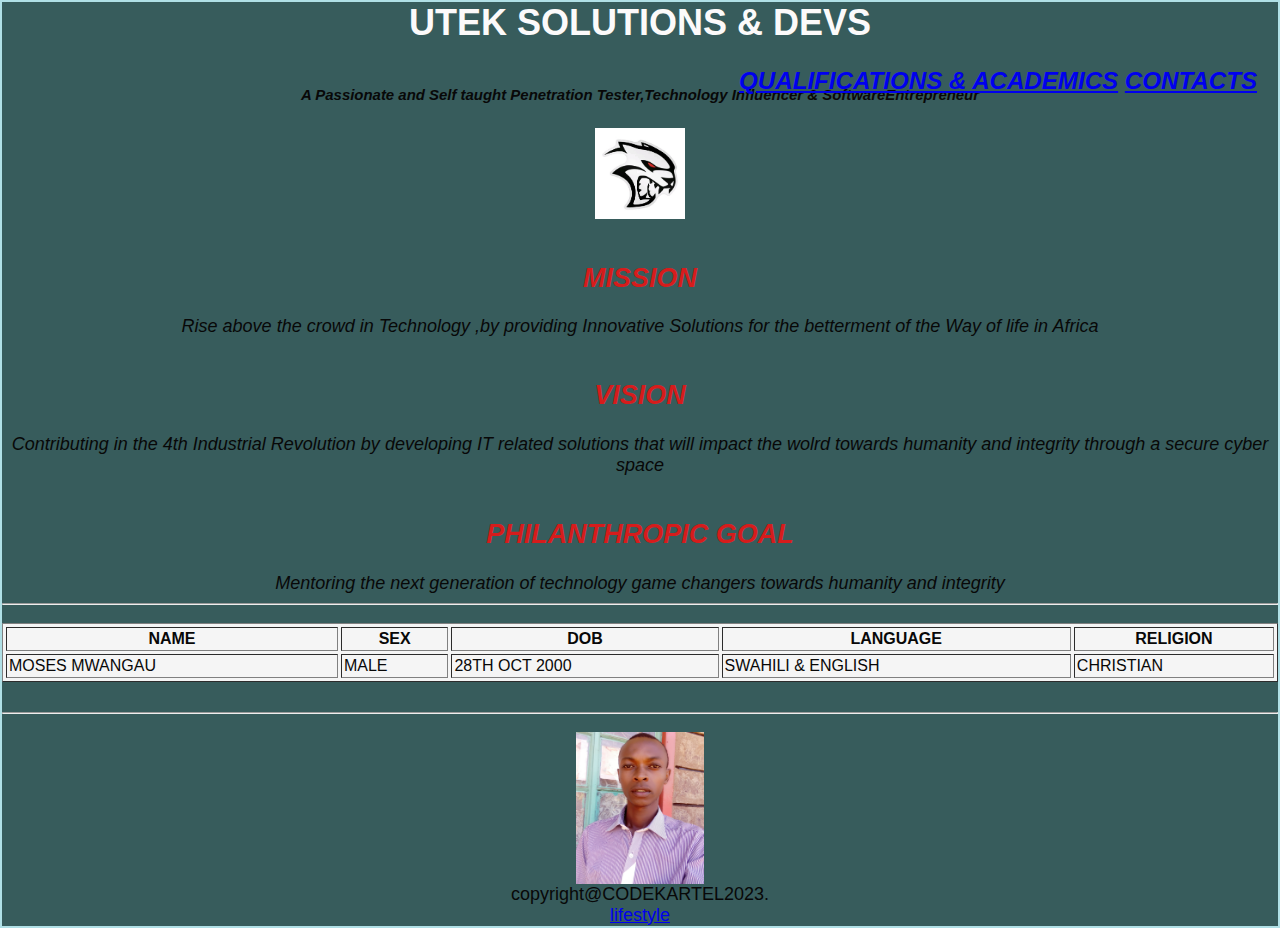
<file: index.html>
<DOCTYPE! html>
<html lang="en">
<head>
    <title>PERSONAL PORTFOLIO</title>
<style type="text/css">
  body{    background-color:rgb(55, 92, 92) ;
          border:2px solid powderblue;
          padding:20px;
          position: relative;  
          padding: 0;  
          margin: 0;  
          font-family: "Raleway", sans-serif;  
          font-weight: 300;  
          font-size: 18px;  
          color: #080808;  
          -webkit-transition: all 0.4s ease 0s;  
          -o-transition: all 0.4s ease 0s;  
          transition: all 0.4s ease 0s;  
          text-align: center; } 
  h1{     color:rgb(252, 250, 250); }
  h2{     color:rgb(214, 28, 28); }
  div{  position: absolute;
        top: 20px;
        right: 20px;
        display: flex;
        justify-content: space-between;
        align-items: center;
        padding: 1px;}
 </style>
</head>
 <body>

 <h1 align="center">UTEK SOLUTIONS & DEVS</h1>
 <h5 align="center"><br> <i><b>A Passionate and Self taught Penetration Tester,Technology Influencer 
                               & SoftwareEntrepreneur
</b><br></h5>
<img src="logo.jpg" align="center" width="7%"></img>
    
 <div>
 <h6>
 <a href="about.html"><h1>QUALIFICATIONS & ACADEMICS</a>
 <a  href="contact.html">CONTACTS</a>
 </h6></div>
 <br><br>
<p> 
    <h2>MISSION</h2> 
    <b>Rise above the crowd in  Technology ,by providing Innovative Solutions 
       for the betterment of the Way of life in Africa
    <br><br>
    <h2>VISION</h2>
     Contributing in the 4th Industrial Revolution by developing IT related solutions 
     that will impact the wolrd towards humanity and integrity through a secure cyber space 
     <br> <br>
    <h2>PHILANTHROPIC GOAL</h2>
    Mentoring the next generation of 
    technology game changers towards humanity and integrity
    <hr></b>
    
   
    

</p>
<table border=1 cellspacing=3 cellpadding=2 width=100% style="background-color: whitesmoke;" >
        <thead>
            <tr><th>NAME</th><th>SEX</th><th>DOB</th><th>LANGUAGE</th><th>RELIGION</th></th></tr>
        </thead>
        <tbody>
                <tr><td>MOSES MWANGAU</td><td>MALE</td><td>28TH OCT 2000</td><td>SWAHILI & ENGLISH</td><td>CHRISTIAN</td></tr>
        </tbody>
</table>

<br></i><hr><b></p>
<footer><img width=10% src="me.jpg" alt="image"></footer>
<footer> copyright@CODEKARTEL2023.</footer>
<footer><a href="lifestyle.html">lifestyle</a</footer>
 
</body>
 </html>
</file>
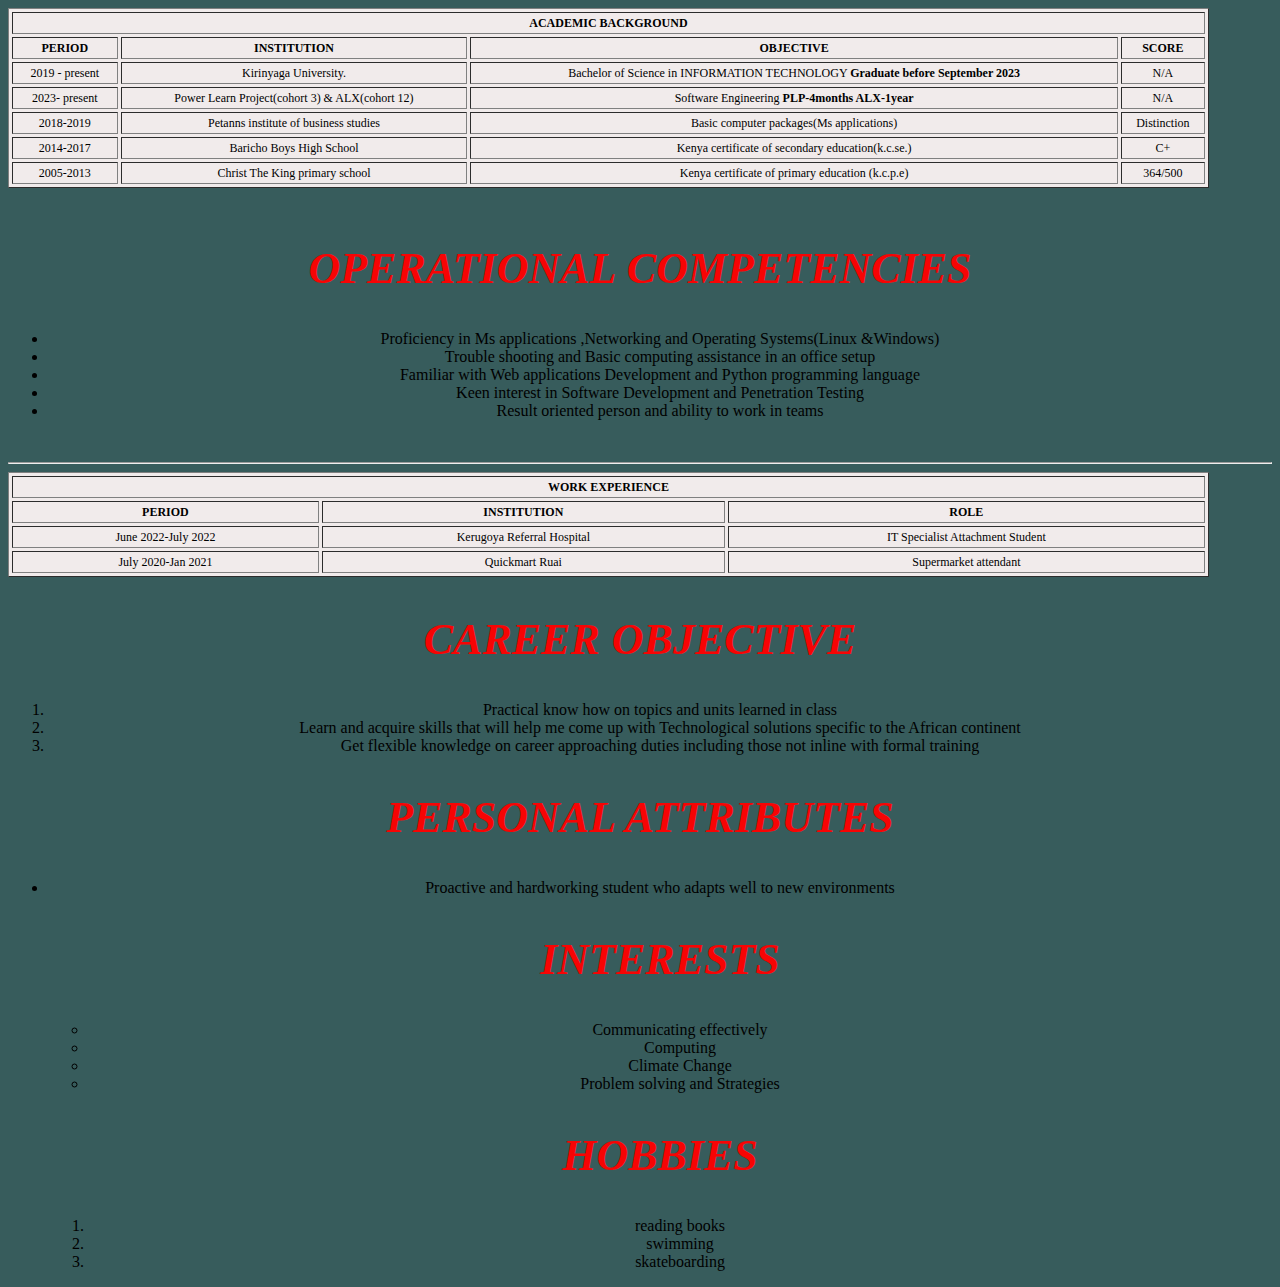
<file: about.html>
<!DOCTYPE html>
<html lang="en">
    <head><title>ABOUT ME</title></head>
    <style>
    table{font-size: 9pt;
line-height: 12pt;
text-align: center;
    
        
         background-color: rgb(241, 235, 235) ;}  
        body {  
         text-align: center;  
         background-color:rgb(55, 92, 92) ;  
         }  
         h2 {  
         font-style: italic; font-family: "Playfair Display" ,"Bookman",serif;  
         color: rgb(247, 4, 4);  
         letter-spacing:- 0.005em;   
        word-spacing: 1px;  
         font-size: 2.75em;  
          font-weight: bold;  
          }  
          h4 {  
         font-style: italic;   
         font-family: "Playfair Display", "Bookman",serif;  
         color: black;   
          letter-spacing:- 0.005em;   
          word-spacing: 1px;  
         font-size: 1em;  
          font-weight: bold;  
          }  
         h1 {  
          position: relative;  
          padding: 0;  
          margin: 0;  
          font-family: "Raleway", sans-serif;  
          font-weight: 300;  
          font-size: 40px;  
          color: #080808;  
          -webkit-transition: all 0.4s ease 0s;  
          -o-transition: all 0.4s ease 0s;  
          transition: all 0.4s ease 0s;  
          text-align: center;  
        }  
        .three h1 {  
          font-size: 28px;  
          font-weight: 500;  
          letter-spacing: 0;  
          line-height: 1.5em;  
          padding-bottom: 15px;  
          position: relative;  
          text-align: center;  
        }  
        .three h1:before {  
          content: "";  
          position: absolute;  
          left: 10;  
          bottom: 0;  
          height: 5px;  
          width: 550px;  
          background-color: #111;  
          text-align: center;  
        }  
        .three h1:after {  
          content: "";  
          left: 0;  
          bottom: 2px;  
          height: 1px;  
          width: 85%;  
          max-width: 255px;  
          background-color: #333;   
        }  
        </style>
        
        <!
        PERSONAL PROFILE
        NAME                      : MOSES MWANGAU MURUGA
        LINKED IN                :http://www.linkedin.com/in/mwangau-muruga-700a99258
        GITHUB                    :https://github.com/mwangaumuruga
        TELEPHONE             : 0758821177
        EMAIL ADDRESS      : mosesmwangaumuruga@gmail.com
        DATE OF BIRTH        : 28,OCTOBER,2000
        SEX                          : MALE
        MARITAL STATUS     : SINGLE
        NATIONALITY           : KENYAN
        LANGUAGE               :ENGLISH,SWAHILI
        RELIGION                 : CHRISTIAN >




        <table border=1 cellspacing=3 cellpadding=2 width=95% >
        <thead><tr><th colspan="4">ACADEMIC BACKGROUND</th></tr>
            <tr><th>PERIOD</th><th>INSTITUTION</th><th>OBJECTIVE</th><th>SCORE</th></tr>
        </thead>
        <tbody></tbody>
       
        

        <tr><td>2019 - present </td>     <td>  Kirinyaga University.</b></td><td>
                                       Bachelor of Science in INFORMATION TECHNOLOGY
                                       <b> Graduate before September 2023</b></td><td>N/A</td></tr>
                                       <tr><td>2023- present </td>     <td>  Power Learn Project(cohort 3) & ALX(cohort 12)</b></td><td>
                                        Software Engineering
                                        <b> PLP-4months ALX-1year</b></td><td>N/A</td></tr>
        <tr><td>2018-2019</td><td>Petanns institute of business studies  </td>  <td> Basic computer packages(Ms applications)</td><td>Distinction</td></tr>

        <tr><td>2014-2017 </td><td>             Baricho Boys High School </td>  <td>
                                       Kenya certificate of secondary education(k.c.se.)</td><td>C+</td></tr>
        <tr><td>2005-2013 </td><td>                Christ The King primary school</td>  <td>
                                       Kenya certificate of primary education (k.c.p.e)</td>  <td>364/500 </td>  </tr>
                                    </tbody>
        </table>

<br>


        <h2>OPERATIONAL COMPETENCIES</h2>
        <p><ul>
        <li>Proficiency in Ms applications ,Networking and Operating Systems(Linux &Windows)</li>
        <li>Trouble shooting  and Basic  computing assistance in an office setup</li>
        <li>Familiar with Web applications Development  and Python programming language</li>
        <li>Keen interest in Software Development and Penetration Testing</li>
        <li>Result oriented person and ability to work in teams</li>
       </ul>
       <br>
<b><hr></b>
       <table border=1 cellspacing=3 cellpadding=2 width=95%>
       <thead><tr><th colspan="4"> WORK EXPERIENCE</th></tr>
        <tr><th>PERIOD</th><th>INSTITUTION</th><th>ROLE</th></tr>
        </thead>
        <tbody>
       
       
            <tr><td> June 2022-July 2022 </td><td>   Kerugoya Referral Hospital 
                      </td><td> IT Specialist Attachment Student</td>  </tr>
            <tr><td>July 2020-Jan   2021 </td><td>  Quickmart Ruai  </td><td>                   
                                          Supermarket attendant </td>  </tr>
        </tbody>                               
        </table> 
        

        <h2>CAREER OBJECTIVE</h2>
        <ol><li>Practical know how on topics and units learned in class</li>
        <li>Learn and acquire skills that will help me come up with Technological solutions  specific to the  African continent </li>
        <li>Get flexible knowledge on career approaching duties including those not inline with formal training </li>
        </ol>
        <h2>PERSONAL ATTRIBUTES</h2>
        <ul><li>Proactive and hardworking student who adapts well to new environments </li>
      <h2>  INTERESTS</h2>
       <ul><li>Communicating effectively</li><li>Computing</li><li>Climate Change  </li><li>Problem solving and Strategies</li></ul> 
       <h2> HOBBIES</h2>
       <ol><li> reading books</li><li>swimming</li><li>skateboarding</li></ol>
        
</body>
</html>
</file>
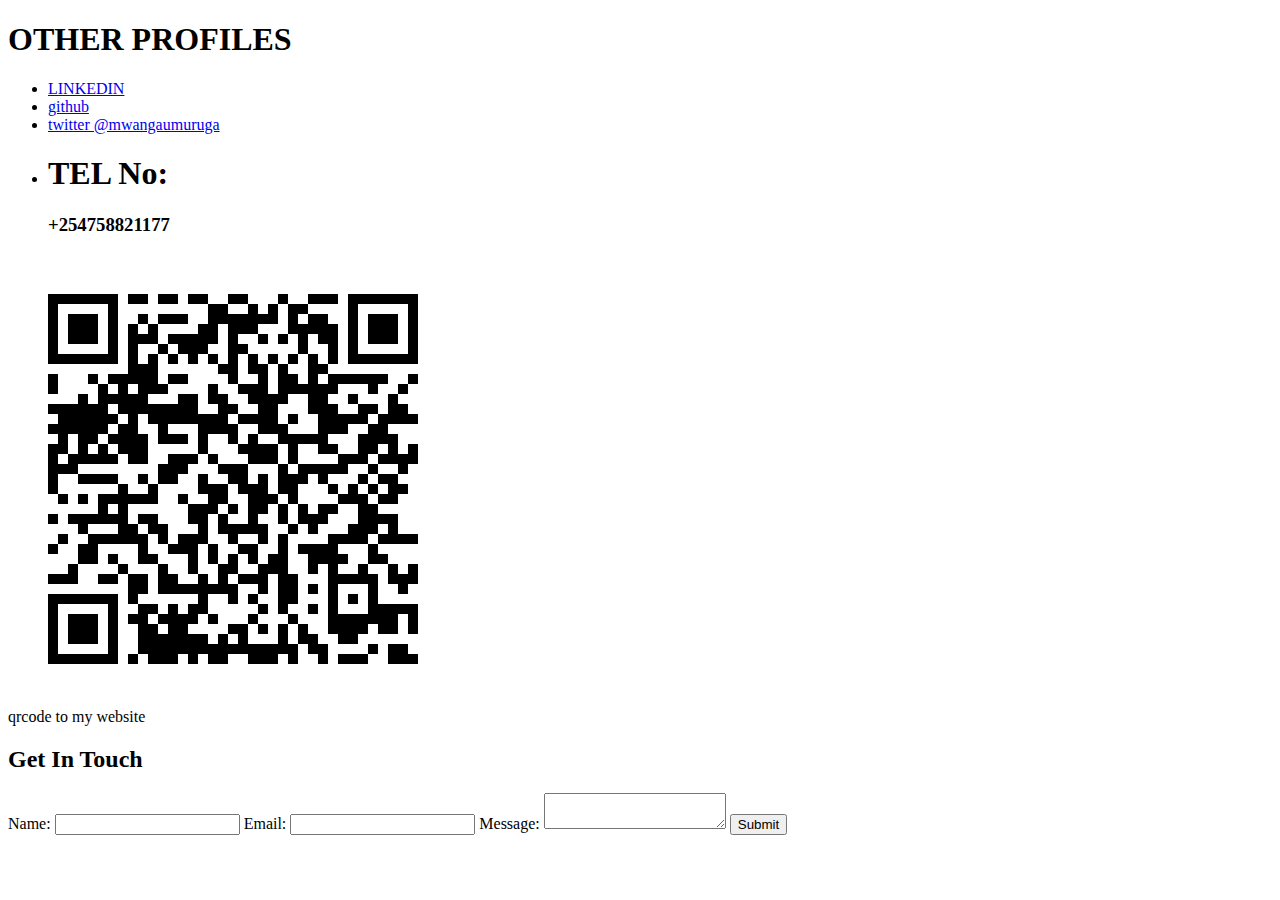
<file: contact.html>
<!DOCTYPE html>
<html lang="en">
    <head><title>CONTACTS</title></head>
    <body>
        <h1>OTHER PROFILES</h1>
    <ul>
        <li><a href="http://www.linkedin.com/in/mwangau-muruga-700a99258">LINKEDIN</a></li>
        <li><a href=https://github.com/mwangaumuruga>github</a></li>
        <li><a href="https://twitter.com/murugamwangau">twitter @mwangaumuruga</a></li>
        <li><h1>TEL No:</h1><h3>+254758821177</h3></li>
    </ul>
    <img src="portfolio.png" ><br>qrcode to my website
    <section id="contact">
        <h2>Get In Touch</h2>
        <form action="" method="post">
          <label for="name">Name:</label>
          <input type="text" id="name" name="name" required>

          <label for="email">Email:</label>
          <input type="email" id="email" name="email" required>

          <label for="message">Message:</label>
          <textarea id="message" name="message" required></textarea>

          <input type="submit" value="Submit">
        </form>
      </section>
    
    
    
    
    
    
    
    
    
    
    
    
    
    
    
    
    
    </body>
</html>
</file>
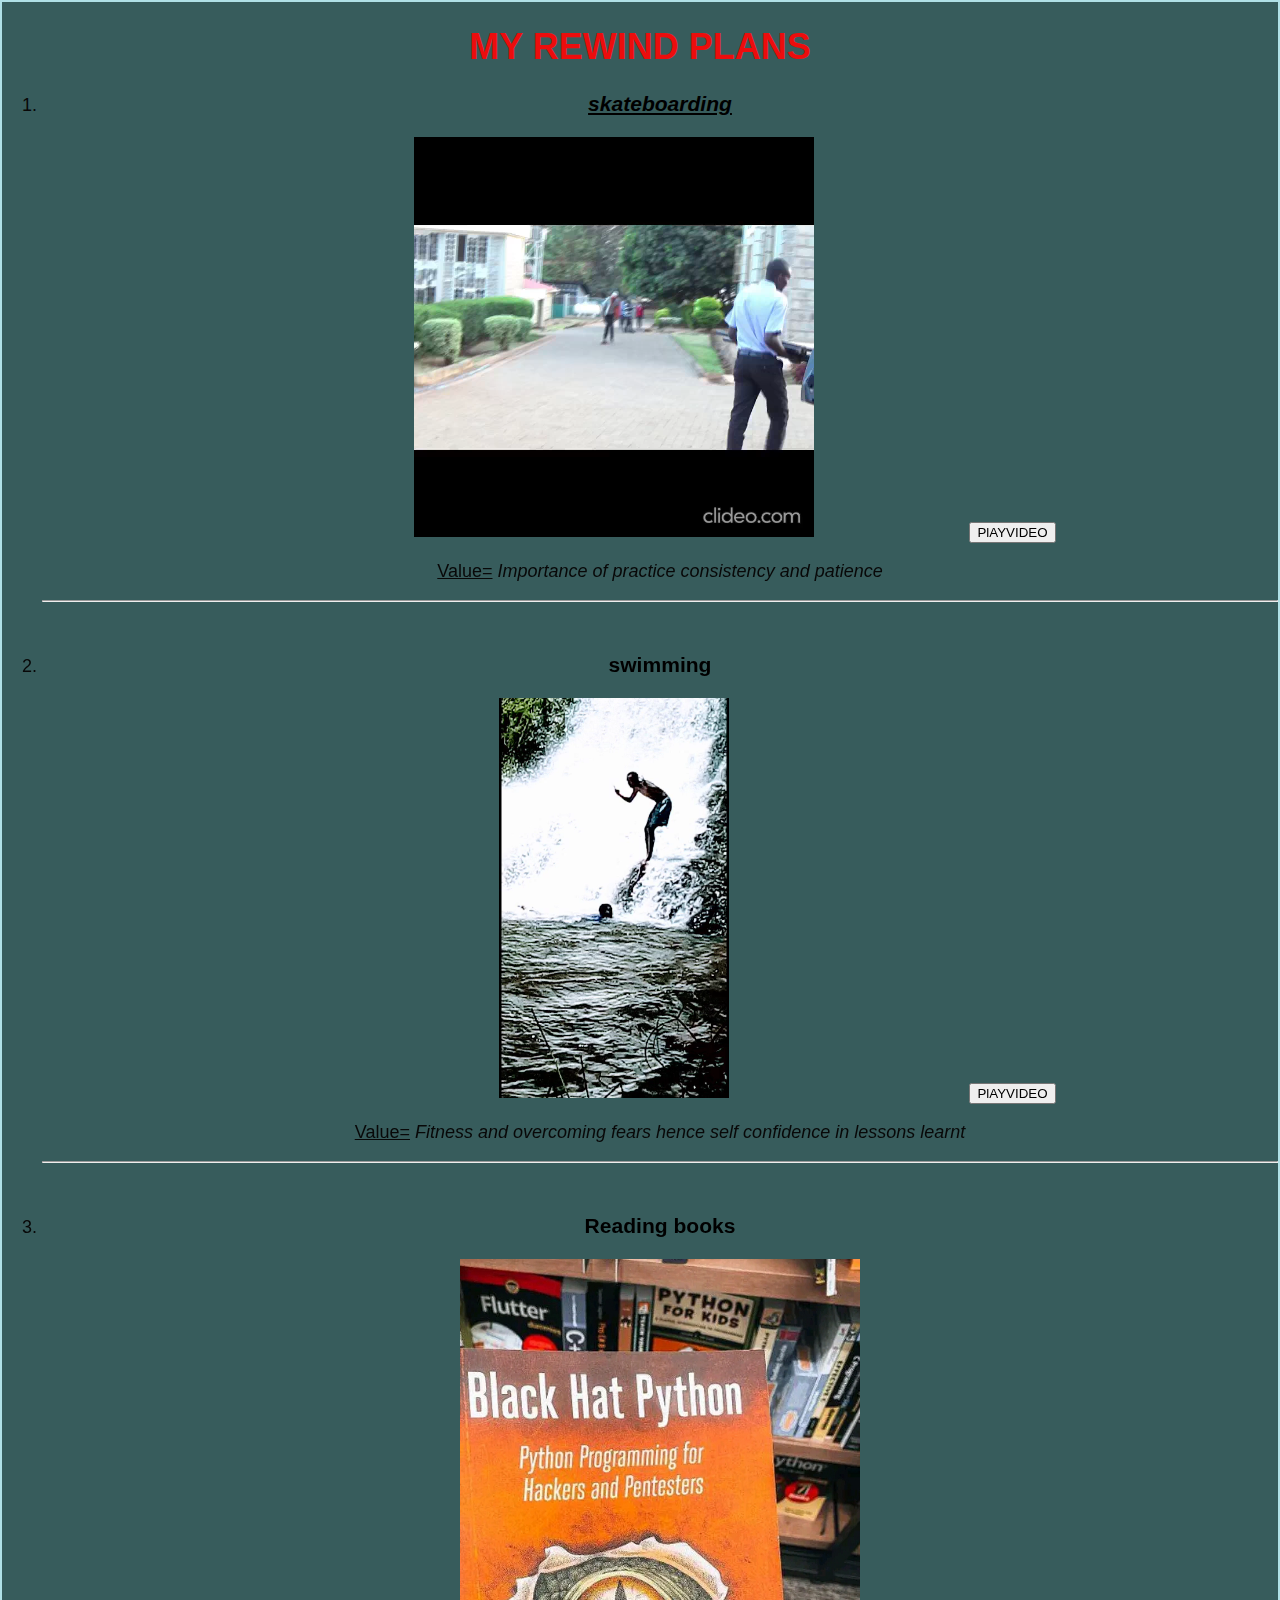
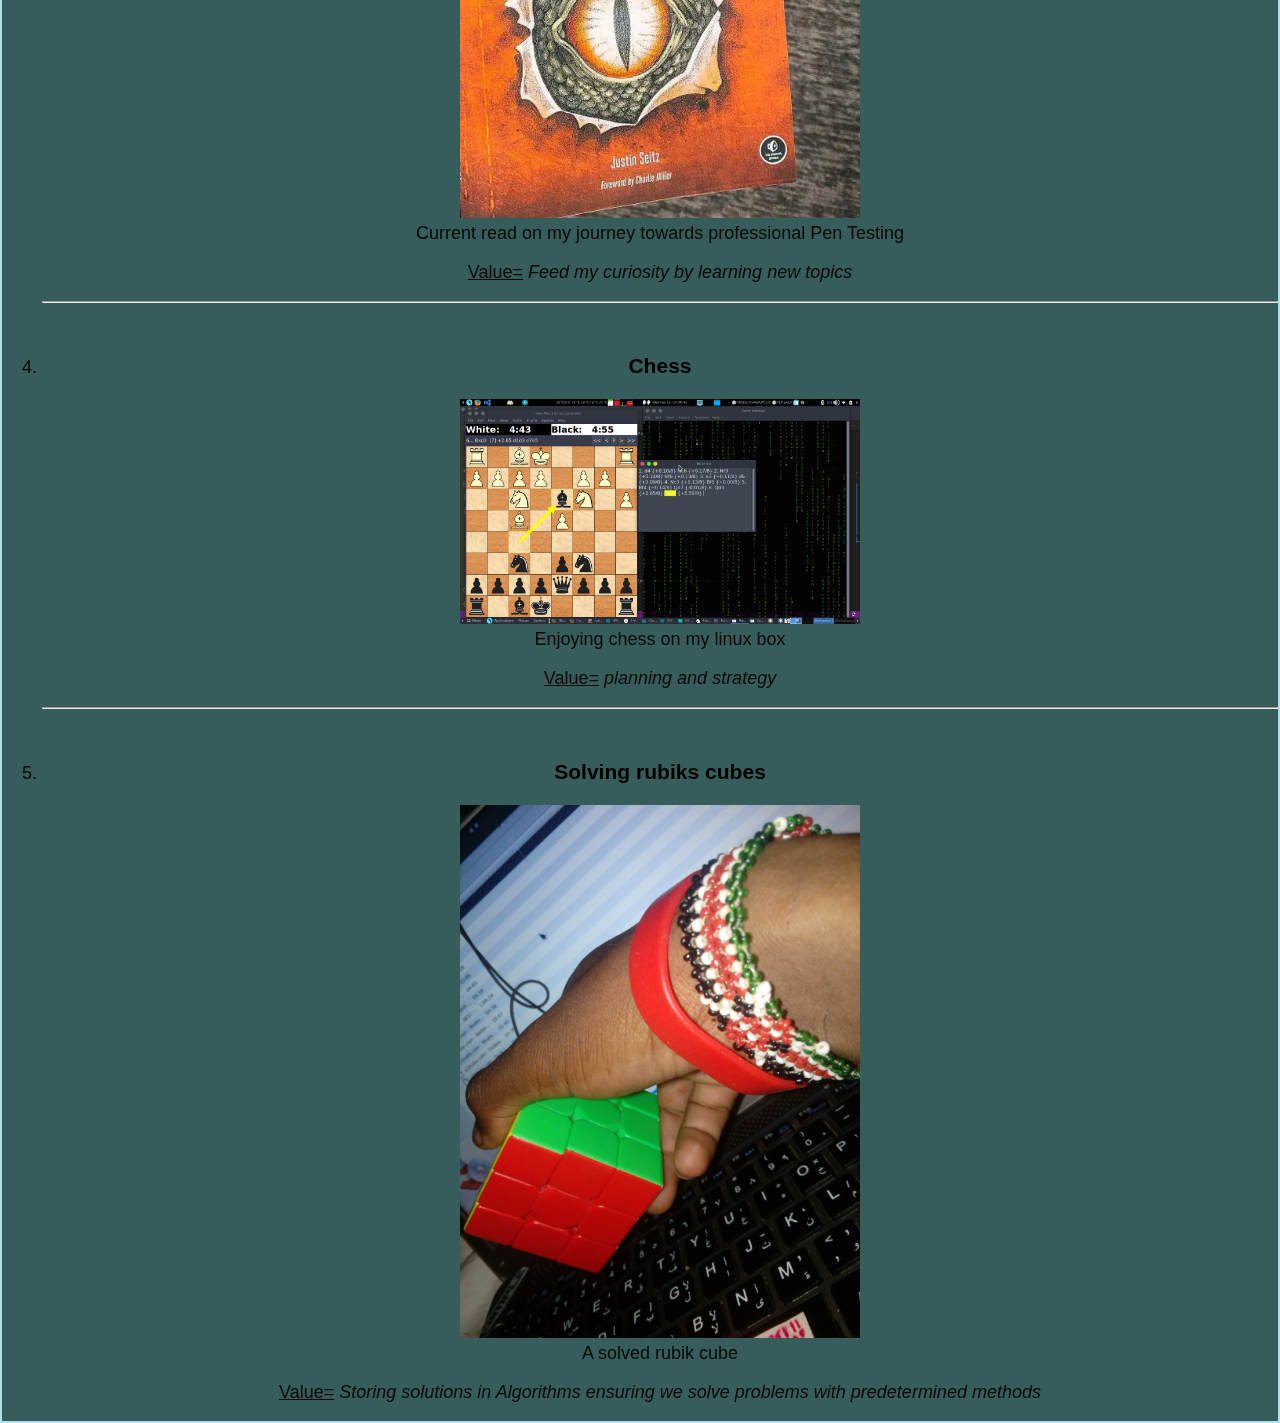
<file: lifestyle.html>
<!DOCTYPE html>
<html lang="en">
    <head><title>this what i love doing whenever its a  weekend </title>
    
        <style type="text/css">
            body{background-color:rgb(55, 92, 92) ;
                border:2px solid powderblue;
                padding:20px;
                position: relative;  
                      padding: 0;  
                      margin: 0;  
                      font-family: "Raleway", sans-serif;  
                      font-weight: 300;  
                      font-size: 18px;  
                      color: #080808;  
                      -webkit-transition: all 0.4s ease 0s;  
                      -o-transition: all 0.4s ease 0s;  
                      transition: all 0.4s ease 0s;  
                      text-align: center;  
                    } 
             h1{color:rgb(236, 13, 13);}
             h2{color:rgb(214, 28, 28);}
             h4{color:rgb(232, 241, 234);}
             h3{color:black;}
            
            
             </style>
              </head>
<body>
    <h1>MY REWIND PLANS</h1>
    <ol> <li> 
        <h3> <u><i>skateboarding</i></u></h3>
       </li>
   <video id="my-video1" width="700" height="400">
                <source src="skate.mp4" type="video/mp4">
                <p>Your browser does not support HTML5 video.</p>
            </video>
        <button onclick="playVideo1()">PlAYVIDEO</button>
         <script>
        function playVideo1() {
        var video = document.getElementById("my-video1");
        video.play();
        }
        </script>
<p><u>Value=</u><i>
    Importance of practice consistency and patience</i></p>
    <hr><br>
        
        
    <li>
        <h3>swimming</h3>
    </li>
    <video id="my-video2" width="700" height="400">
        <source src="swim.mp4" type="video/mp4">
        <p>Your browser does not support HTML5 video.</p>
    </video>
<button onclick="playVideo2()">PlAYVIDEO</button>
 <script>
function playVideo2() {
var video = document.getElementById("my-video2");
video.play();
}
</script>
    <p><u>Value=</u><i>
        Fitness and overcoming fears hence self confidence in lessons learnt </i></p>
        <hr><br>

    <li><h3>Reading books</h3></li>
    <img src="currentread.jpg" width="400"></img>
    <br>Current read on my journey towards professional Pen Testing
    <p><u>Value=</u><i>
        Feed my curiosity by learning new topics</i></p>
        <hr><br>
    <li><h3>Chess</h3></li>
    <img src="chess.jpg" width="400">
    <br>Enjoying chess on my linux box
    <p><u>Value=</u><i> 
        planning and strategy</i></p>
        <hr><br>
    <li><h3>Solving rubiks cubes</li></h3>
    <img src="rubik.jpg"width="400" ></img> 
    <br>
    A solved rubik cube
    <p><u>Value=</u><i>
    Storing solutions in Algorithms ensuring we solve problems with predetermined methods</i></p>
</ol>
</body>
</html>
</file>
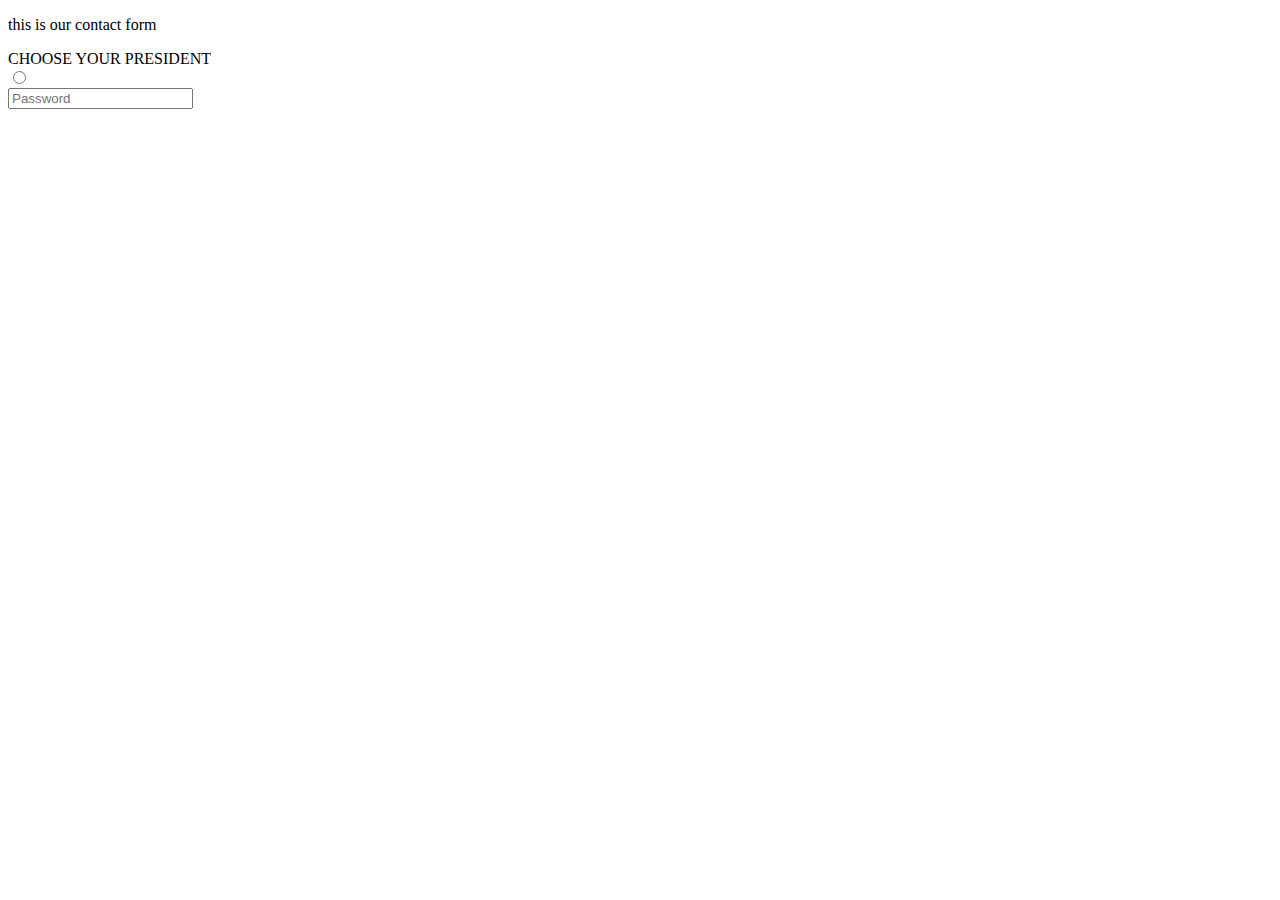
<file: login.html>
<!DOCTYPE html>
<html>
<head>
	<meta charset="UTF-8" />
	<title>login page</title>
</head>
<body>
	<p>this is our contact form</p>
    <form action="">
        <LABEL>CHOOSE YOUR PRESIDENT</LABEL><br>
        <input type="radio"
     
        <input type=email placeholder="Email"><br>
        
        <input type=password placeholder="Password">
    </form>
</body>
</html>
</file>
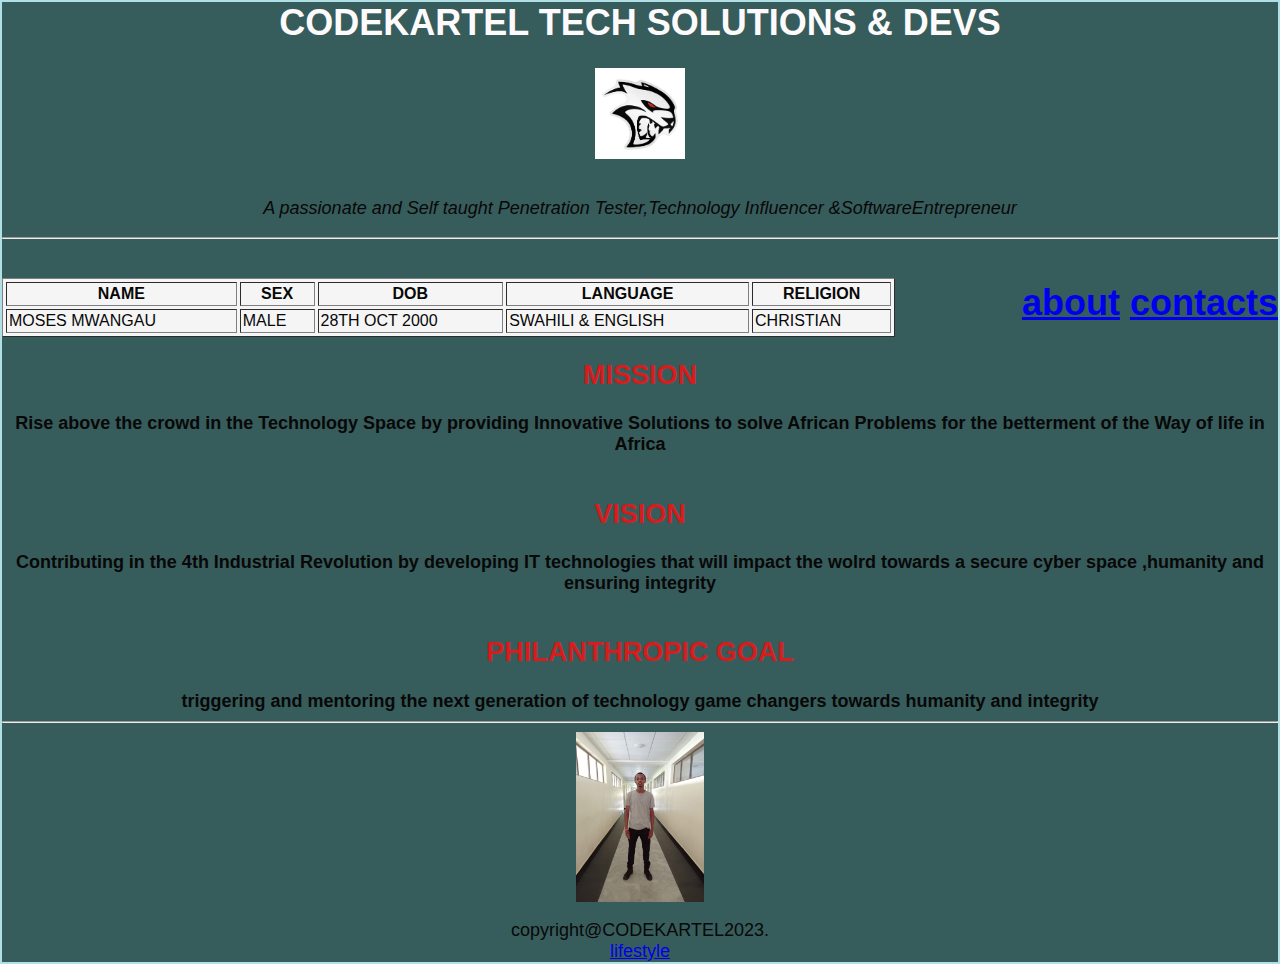
<file: MAINPAGE.html>
<DOCTYPE! html>
<html lang="en">
<head><title>PERSONAL PORTFOLIO</title>
<style type="text/css">
body{background-color:rgb(55, 92, 92) ;
    border:2px solid powderblue;
    padding:20px;
    position: relative;  
          padding: 0;  
          margin: 0;  
          font-family: "Raleway", sans-serif;  
          font-weight: 300;  
          font-size: 18px;  
          color: #080808;  
          -webkit-transition: all 0.4s ease 0s;  
          -o-transition: all 0.4s ease 0s;  
          transition: all 0.4s ease 0s;  
          text-align: center;  
        } 
 h1{color:rgb(252, 250, 250);}
 h2{color:rgb(214, 28, 28);}
 


 </style>
 </head>
 <body>
    
    <h1 align="center">CODEKARTEL TECH SOLUTIONS & DEVS</h1>
    <img src="logo.jpg" align="center" width="7%"></img>
    <p align="center"><br> <i>A passionate and Self taught Penetration Tester,Technology Influencer &SoftwareEntrepreneur
        </i><hr><b></p>
    <div  style="float:right;"><h4>
    <a  href="about.html"><h1>about</a>
    <a  href="contact.html">contacts</a>
</div></h4>
    <table border=1 cellspacing=3 cellpadding=2 width=70% style="background-color: whitesmoke;" >
        <thead><tr><th>NAME</th><th>SEX</th><th>DOB</th><th>LANGUAGE</th><th>RELIGION</th></th></tr></thead>
        <tbody>
            <tr><td>MOSES MWANGAU</td><td>MALE</td><td>28TH OCT 2000</td><td>SWAHILI & ENGLISH</td><td>CHRISTIAN</td></tr>
        </tbody><BR>
     </table>
    <p> 
    <h2>MISSION</h2> <b>Rise above the crowd in the Technology Space by providing Innovative Solutions to 
        solve African Problems for the betterment of the Way of life in Africa<br><br>
    <h2>VISION</h2>Contributing in the 4th Industrial Revolution by developing IT technologies that will
    impact the wolrd towards  a secure cyber space ,humanity and ensuring  integrity<br> <br>
    <h2>PHILANTHROPIC GOAL</h2>triggering and mentoring the next generation of 
    technology game changers towards humanity and integrity<hr></b></strong>
    <img  width=10% src="musa.jpg">
 </p>
<footer> copyright@CODEKARTEL2023.</footer>
<footer><a href="lifestyle.html">lifestyle</a></footer>

 </body>
 </html>
</file>
